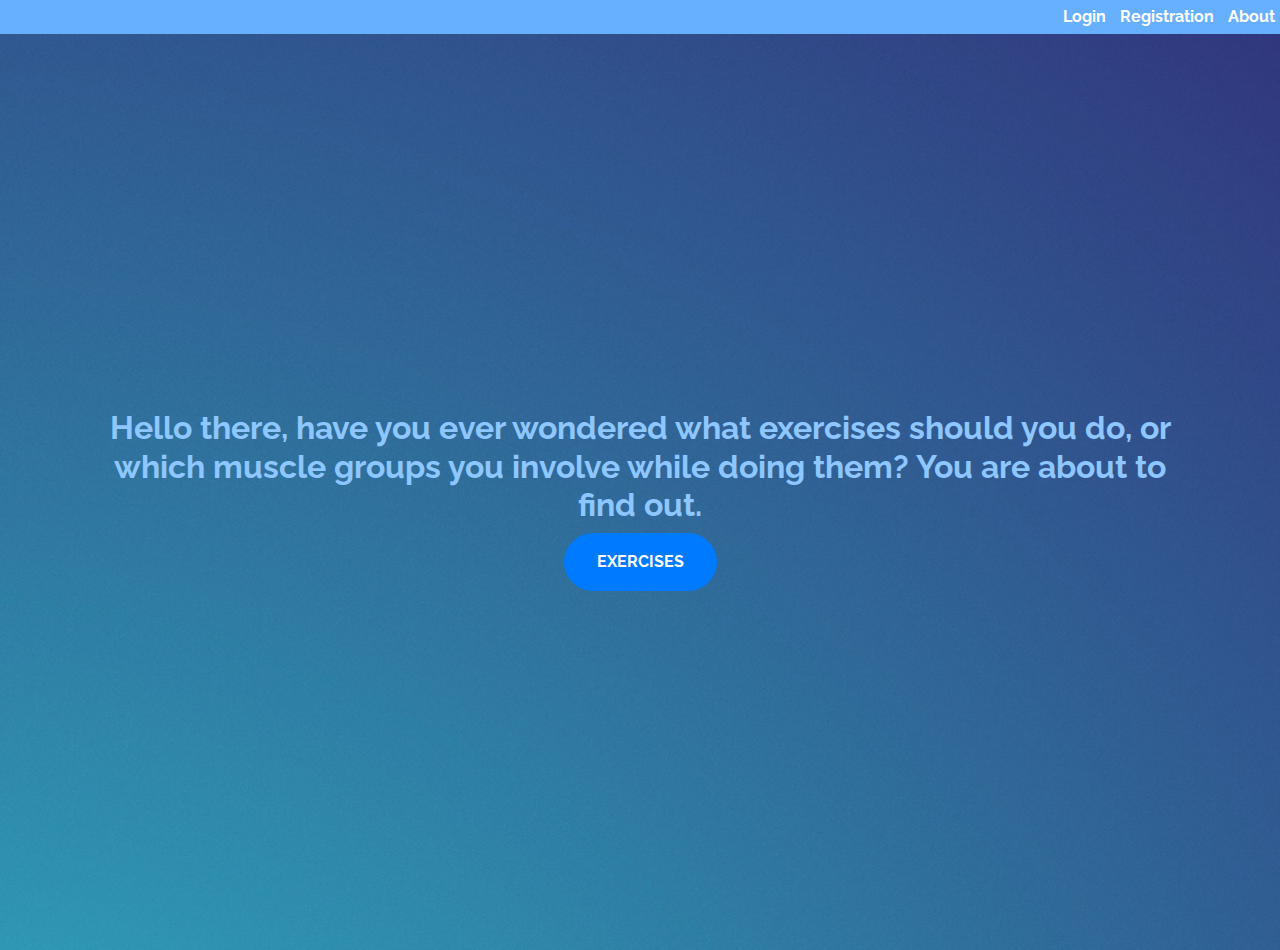
<file: index.html>
<!DOCTYPE html>
<html>
<head>
	<title>Startup Page</title>

	<meta charset="utf-8">
    <meta name="viewport" content="width=device-width, initial-scale=1, shrink-to-fit=no">

	<link href="https://fonts.googleapis.com/css2?family=Raleway:wght@300&display=swap" rel="stylesheet">

	<link rel="stylesheet" href="https://stackpath.bootstrapcdn.com/bootstrap/4.4.1/css/bootstrap.min.css" integrity="sha384-Vkoo8x4CGsO3+Hhxv8T/Q5PaXtkKtu6ug5TOeNV6gBiFeWPGFN9MuhOf23Q9Ifjh" crossorigin="anonymous">

    <link rel="stylesheet" type="text/css" href="style.css">
</head>
<body>
  <ul>
  	<a href="login.html"><li><strong>Login</strong></li></a>
  	<a href="register.html"><li><strong>Registration</strong></li></a>
  	<a href="about.html"><li><strong>About</strong></li></a>
  </ul>
  <div class="container d-flex align-items-center h-100">
  	<div class="row">
  	  <header class="text-center col-12">
        <h3><strong>Hello there, have you ever wondered what exercises should you do, or which muscle groups you involve while doing them? You are about to find out.</strong></h3>
      </header>
      <section class="text-center col-12">
        <a href="exercises.html"><button class="btn btn-primary btn-larger">Exercises</button></a>
      </section>
    </div>
  </div>
<script src="https://code.jquery.com/jquery-3.4.1.slim.min.js" integrity="sha384-J6qa4849blE2+poT4WnyKhv5vZF5SrPo0iEjwBvKU7imGFAV0wwj1yYfoRSJoZ+n" crossorigin="anonymous"></script>
<script src="https://cdn.jsdelivr.net/npm/popper.js@1.16.0/dist/umd/popper.min.js" integrity="sha384-Q6E9RHvbIyZFJoft+2mJbHaEWldlvI9IOYy5n3zV9zzTtmI3UksdQRVvoxMfooAo" crossorigin="anonymous"></script>
<script src="https://stackpath.bootstrapcdn.com/bootstrap/4.4.1/js/bootstrap.min.js" integrity="sha384-wfSDF2E50Y2D1uUdj0O3uMBJnjuUD4Ih7YwaYd1iqfktj0Uod8GCExl3Og8ifwB6" crossorigin="anonymous"></script>
</body>
</html>
</file>
<file: style.css>
body,
html {
  width: 100%;
  height: 100%;
  font-family: 'Raleway', sans-serif;
  background: url(header.jpg) no-repeat center center fixed; 
  -webkit-background-size: cover;
  -moz-background-size: cover;
  -o-background-size: cover;
  background-size: cover;
}


h3 {
	font-size: 2rem;
	color: #8ec6ff;
	cursor: default;
	transition: all 1s;
}

h3:hover {
	transform: scale(1.1);
}


ul {
	text-align: right;
	background-color: #67afff;
}



li {
	list-style: none;
	display: inline-block;
	color: white;
	margin: 5px;
}




.btn {
	font-weight: 700;
	border-radius: 300px;
	text-transform: uppercase;
	transition: all 1s;
}


.btn-larger {
	padding: 1rem 2rem;
}
</file>
